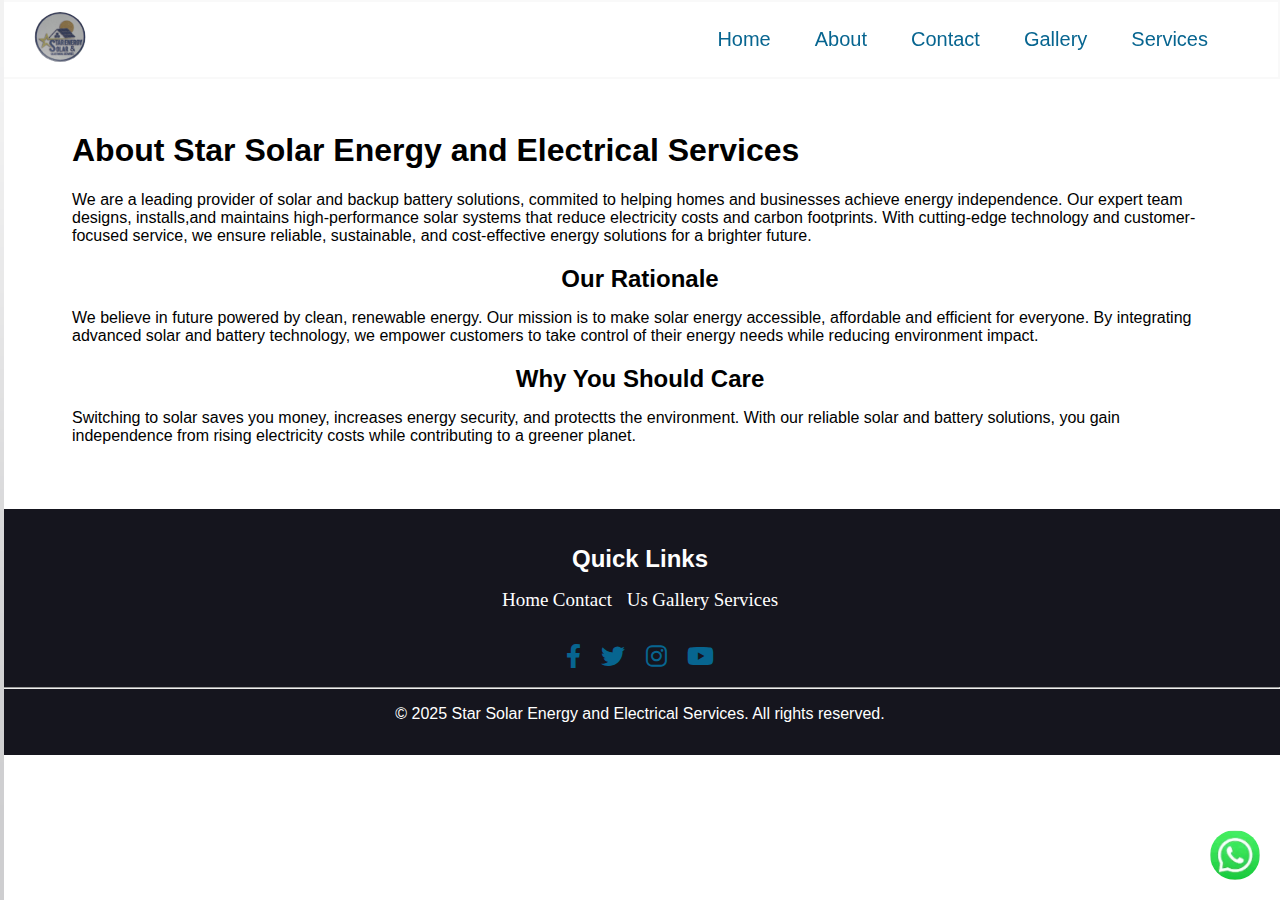
<file: about.html>
<!DOCTYPE html>
<html lang="en">
    <head>
        <meta charset="UTF-8">
        <meta name="viewport" content="width=device-width, initial-scale=1.0">
        <title>About Us - Star Solar Energy and Electrical Services</title>
        <link rel="stylesheet" href="style.css">
        <link rel="stylesheet" href="https://cdnjs.cloudflare.com/ajax/libs/font-awesome/6.0.0-beta3/css/all.min.css">
        <link rel="icon" type="image/png" sizes="200x200"
        href="logo.jpg">
    </head>

    <body>
        <header>
            <nav>
                <div class="menu-icon" onclick="toggleSidebar()">&#9776;</div>
                <div class="logo">
                    <a href="index.html"><img src="logo.jpg" alt="Formula 1 Fan Hub Logo"></a>
                </div>
                <ul class="nav-links">
                    <li><a href="index.html">Home</a></li>
                    <li><a href="about.html">About</a></li>
                    <li><a href="contact.html">Contact</a></li>
                    <li><a href="gallery.html">Gallery</a></li>
                    <li><a href="services.html">Services</a></li>
                </ul>
            </nav>
        </header>
    
        <!-- Sidebar Menu -->
        <div id="sidebar" class="sidebar">
            <a href="javascript:void(0)" class="closebtn" onclick="toggleSidebar()">&times;</a>
            <a href="index.html">Home</a>
            <a href="about.html">About</a>
            <a href="contact.html">Contact</a>
            <a href="gallery.html">Gallery</a>
            <a href="services.html">Services</a>
        </div>

    <main>
        <section class="about">
            <h1>About Star Solar Energy and Electrical Services</h1>
            <p>
                We are a leading provider of solar and backup battery solutions, commited to helping homes and businesses
                achieve energy independence. Our expert team designs, installs,and maintains high-performance solar systems
                that reduce electricity costs and carbon footprints. With cutting-edge technology and customer-focused service,
                we ensure reliable, sustainable, and cost-effective energy solutions for a brighter future. 
            </p>
            <h2>Our Rationale</h2>
            <p>
                We believe in future powered by clean, renewable energy. Our mission is to make solar energy accessible, affordable 
                and efficient for everyone. By integrating advanced solar and battery technology, we empower customers to take control
                of their energy needs while reducing environment impact.
            </p>
            <h2>Why You Should Care</h2>
            <p>
                Switching to solar saves you money, increases energy security, and protectts the environment. With our reliable solar 
                and battery solutions, you gain independence from rising electricity costs while contributing to a greener planet.
            </p>
        </section>
    </main>

    <footer>
        <section class="quick-links">
            <h2>Quick Links</h2>
            <div class="links">
                <a href="index.html">Home</a>
                <a href="contact.html">Contact Us</a>
                <a href="gallery.html">Gallery</a>
                <a href="services.html">Services</a>
            </div>
        </section>
        <div class="social-media">
            <a href="https://www.facebook.com" target="_blank"><i class="fab fa-facebook-f"></i></a>
            <a href="https://www.twitter.com" target="_blank"><i class="fab fa-twitter"></i></a>
            <a href="https://www.instagram.com" target="_blank"><i class="fab fa-instagram"></i></a>
            <a href="https://www.youtube.com" target="_blank"><i class="fab fa-youtube"></i></a>
        </div>
        <hr>
        <p>&copy; 2025 Star Solar Energy and Electrical Services. All rights reserved.</p>
    </footer>

    <!-- Floating WhatsApp Button -->
    <a href="https://wa.me/0634651594" class="whatsapp-float" target="_blank">
        <img src="whatsapp.jpg" alt="WhatsApp">
    </a>
    
    <script src="script.js"></script>
    </body>
 </html>
</file>
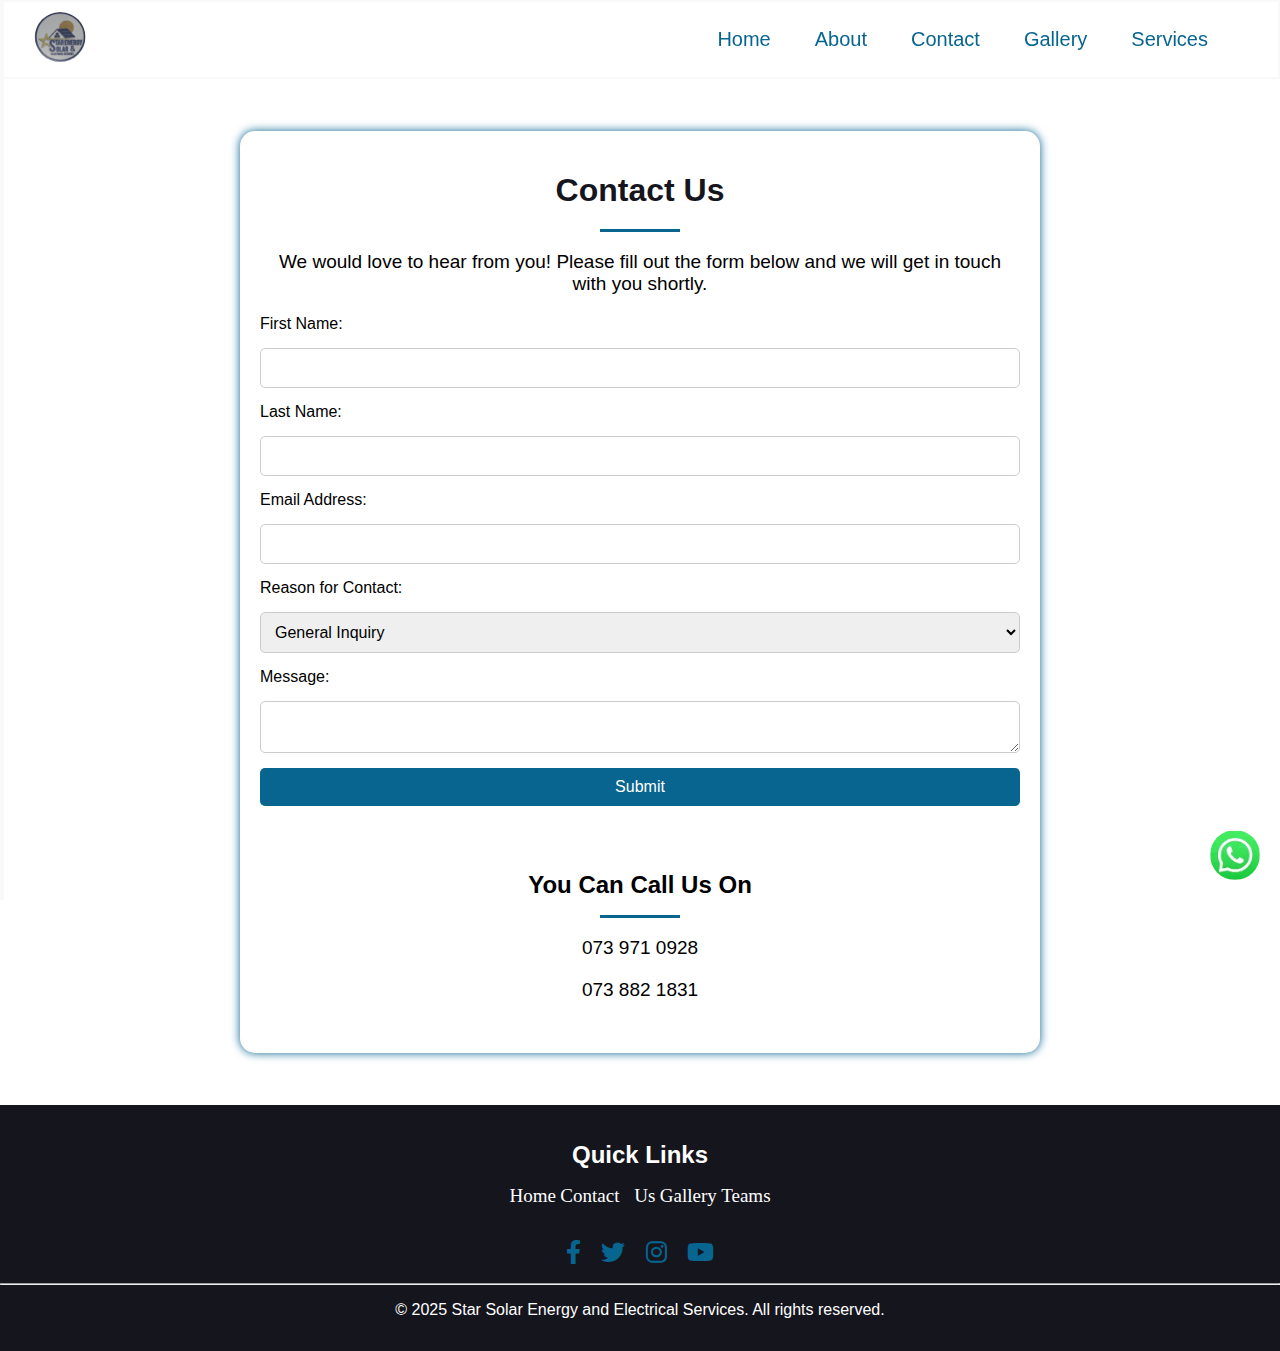
<file: contact.html>
<!DOCTYPE html>
<html lang="en">
    <head>
        <meta charset="UTF-8">
        <meta name="viewport" content="width=device-width, initial-scale=1.0">
        <title>Contact Us - Star Solar Energy and Electrical Services</title>
        <link rel="stylesheet" href="style.css">
        <link rel="stylesheet" href="https://cdnjs.cloudflare.com/ajax/libs/font-awesome/6.0.0-beta3/css/all.min.css">
        <link rel="icon" type="image/png" sizes="200x200"
        href="logo.jpg">
        <script src="https://code.jquery.com/jquery-3.6.4.min.js" integrity="sha256-oP6HI9z1XaZNBrJURtCoUT5SUnxFr8s3BzRl+cbzUq8=" crossorigin="anonymous"></script>
    </head>
<body>
    <header>
        <nav>
            <div class="menu-icon" onclick="toggleSidebar()">&#9776;</div>
            <div class="logo">
                <a href="index.html"><img src="logo.jpg" alt="Formula 1 Fan Hub Logo"></a>
            </div>
            <ul class="nav-links">
                <li><a href="index.html">Home</a></li>
                <li><a href="about.html">About</a></li>
                <li><a href="contact.html">Contact</a></li>
                <li><a href="gallery.html">Gallery</a>
                <li><a href="services.html">Services</a></li>
            </ul>
        </nav>
    </header>

    <!-- Sidebar Menu -->
    <div id="sidebar" class="sidebar">
        <a href="javascript:void(0)" class="closebtn" onclick="toggleSidebar()">&times;</a>
        <a href="index.html">Home</a>
        <a href="about.html">About</a>
        <a href="contact.html">Contact</a>
        <a href="gallery.html">Gallery</a>
        <a href="services.html">Services</a>
    </div>
    <main>
        <section class="contact">
            <h1>Contact Us</h1>
            <hr class="underline-hr">
            <p>We would love to hear from you! Please fill out the form below and we will get in touch with you shortly.</p>
            <form action="contact.php" method="POST" id="contact-form">
                <label for="first-name">First Name:</label>
                <input type="text" name="first-name" id="first-name" class="contact-field" data-field-label="First name" required>
        
                <label for="last-name">Last Name:</label>
                <input type="text" name="last-name" id="last-name" class="contact-field" data-field-label="Last name" required>
        
                <label for="email">Email Address:</label>
                <input type="email" name="email" id="email" class="contact-field" data-field-label="Email address" required>
        
                <label for="reason">Reason for Contact:</label>
                <select name="reason" id="reason" class="contact-field" data-field-label="Reason for contact" required>
                    <option value="general">General Inquiry</option>
                    <option value="support">Support</option>
                    <option value="feedback">Feedback</option>
                </select>
        
                <label for="message">Message:</label>
                <textarea name="message" id="message" class="contact-field" data-field-label="Message" required></textarea>
        
                <button type="submit" id="contact-button">Submit</button>
                <p id="contact-feedback"></p>
            </form>
            <section class="call-sec>">
                <h2>You Can Call Us On</h2>
                <hr class="underline-hr">
                <a><p>073 971 0928</p></a>
                <a><p>073 882 1831</p></a>
            </section>
        </section>
        
    </main>

    <footer>
        <section class="quick-links">
            <h2>Quick Links</h2>
            <div class="links">
                <a href="index.html">Home</a>
                <a href="contact.html">Contact Us</a>
                <a href="gallery.html">Gallery</a>
                <a href="teams.html">Teams</a>
            </div>
        </section>
        <div class="social-media">
            <a href="https://www.facebook.com" target="_blank"><i class="fab fa-facebook-f"></i></a>
            <a href="https://www.twitter.com" target="_blank"><i class="fab fa-twitter"></i></a>
            <a href="https://www.instagram.com" target="_blank"><i class="fab fa-instagram"></i></a>
            <a href="https://www.youtube.com" target="_blank"><i class="fab fa-youtube"></i></a>
        </div>
        <hr>
        <p>&copy; 2025 Star Solar Energy and Electrical Services. All rights reserved.</p>
    </footer>

    <!-- Floating WhatsApp Button -->
    <a href="https://wa.me/0634651594" class="whatsapp-float" target="_blank">
        <img src="whatsapp.jpg" alt="WhatsApp">
    </a>
    
    <script src="script.js"></script>
    <script src="contact.js"></script>
</body>
</html>
</file>
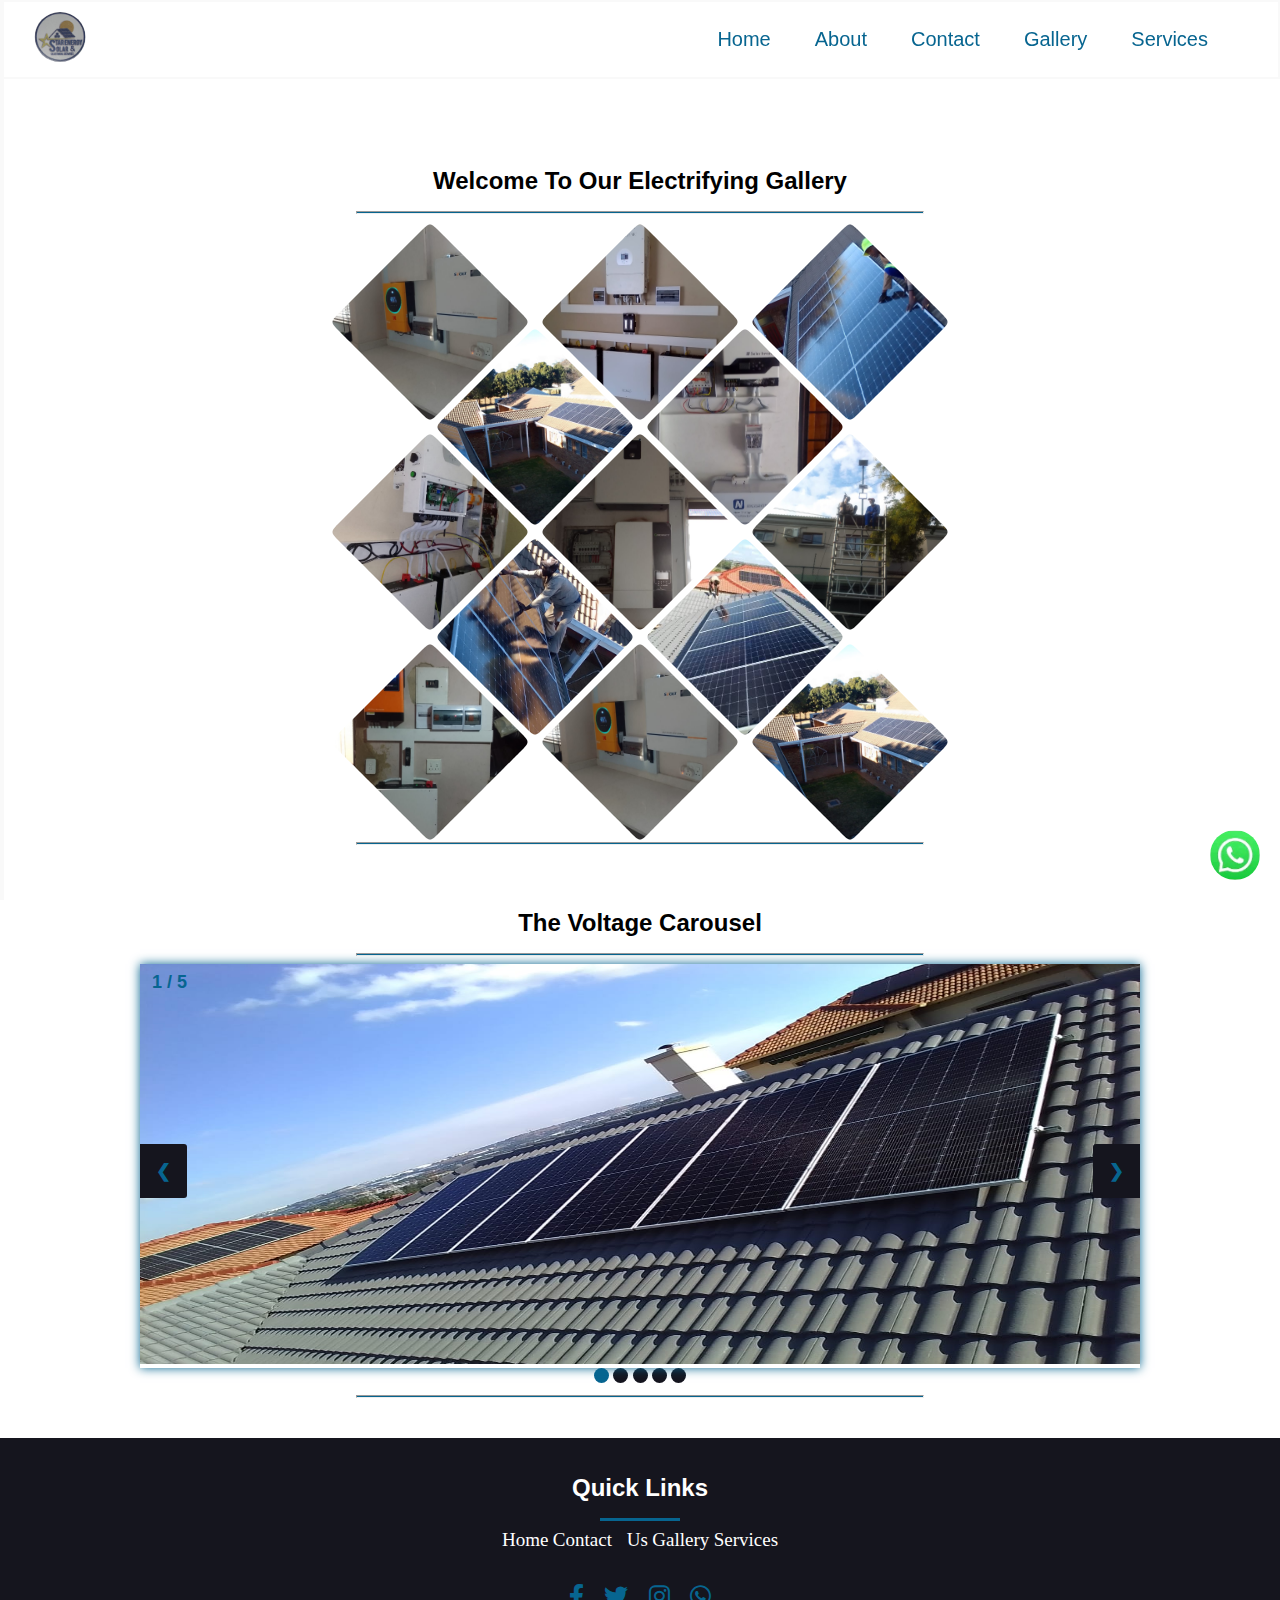
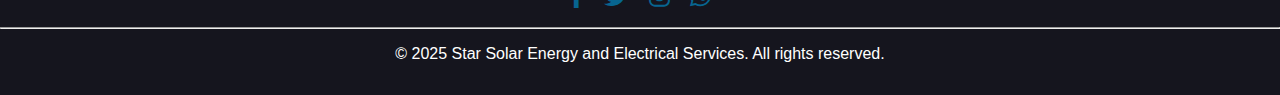
<file: gallery.html>
<!DOCTYPE html>
<html lang="en">
    <head>
        <meta charset="UTF-8">
        <meta name="viewport" content="width=device-width, initial-scale=1.0">
        <title>Gallery - Star Solar Energy and Electrical Services</title>
        <link rel="stylesheet" href="style.css">
        <link rel="stylesheet" href="https://cdnjs.cloudflare.com/ajax/libs/font-awesome/6.0.0-beta3/css/all.min.css">
        <link rel="icon" type="image/png" sizes="200x200"
        href="logo.jpg">
    </head>
<body>
    <header>
        <nav>
            <div class="menu-icon" onclick="toggleSidebar()">&#9776;</div>
            <div class="logo">
                <a href="index.html"><img src="logo.jpg" alt="Formula 1 Fan Hub Logo">
            </div>
            <ul class="nav-links">
                <li><a href="index.html">Home</a></li>
                <li><a href="about.html">About</a></li>
                <li><a href="contact.html">Contact</a></li>
                <li><a href="gallery.html">Gallery</a></li>
                <li><a href="services.html">Services</a></li>
            </ul>
        </nav>
    </header>

    <!-- Sidebar Menu -->
    <div id="sidebar" class="sidebar">
        <a href="javascript:void(0)" class="closebtn" onclick="toggleSidebar()">&times;</a>
        <a href="index.html">Home</a>
        <a href="about.html">About</a>
        <a href="contact.html">Contact</a>
        <a href="gallery.html">Gallery</a>
        <a href="services.html">Services</a>
    </div>
    <main class="main-gallery">
        <br>
        <br>
        <h2>Welcome To Our Electrifying Gallery</h2>
        <hr class="mail-hr">
        <div class="gallery">
            <img src="image1.jpg" alt="Oscar Piastri">
            <img src="2.jpg" alt="Lewis Hamilton">
            <img src="6.jpg" alt="Max Verstappen">
            <img src="image4.jpg" alt="Carlos Sainz">
            <img src="image5.jpg" alt="Albon">
            <img src="1.jpg" alt="Albon">
            <img src="image2.jpg" alt="Albon">
            <img src="3.jpg" alt="Albon">
            <img src="4.jpg" alt="Albon">
            <img src="5.jpg" alt="Albon">
            <img src="image3.jpg" alt="Albon">
            <img src="image1.jpg" alt="Albon">
            <img src="image4.jpg" alt="Albon">
        </div>
        <hr class="mail-hr">
        <br>
        <br>

        <h2>The Voltage Carousel</h2>
        <hr class="mail-hr">
        <div class="slideshow-container">
            <div class="mySlides fade">
                <div class="numbertext">1 / 5</div>
                <img src="hero.jpg" alt="carou-img" style="width:100%; height: 400px;">
            </div>

            <div class="mySlides fade">
                <div class="numbertext">2 / 5</div>
                <img src="image4.jpg" alt="carou-img" style="width:100%; height: 400px;">
            </div>

            <div class="mySlides fade">
                <div class="numbertext">3 / 5</div>
                <img src="image3.jpg" alt="carou-img" style="width:100%; height: 400px;">
            </div>

            <div class="mySlides fade">
                <div class="numbertext">4 / 5</div>
                <img src="image5.jpg" alt="carou-img" style="width:100%; height: 400px;">
            </div>

            <div class="mySlides fade">
                <div class="numbertext">5 / 5</div>
                <img src="image2.jpg" alt="carou-img" style="width:100%; height: 400px;">
            </div>

            <a class="prev" onclick="plusSlides(-1)">&#10094;</a>
            <a class="next" onclick="plusSlides(1)">&#10095;</a>
        </div>

        <div style="text-align:center">
            <span class="dot" onclick="currentSlide(1)"></span>
            <span class="dot" onclick="currentSlide(2)"></span>
            <span class="dot" onclick="currentSlide(3)"></span>
            <span class="dot" onclick="currentSlide(4)"></span>
            <span class="dot" onclick="currentSlide(5)"></span>
        </div>
        <hr class="mail-hr">

    </main>
    <footer>
        <section class="quick-links">
            <h2>Quick Links</h2>
            <hr class="underline-hr">
            <div class="links">
                <a href="index.html">Home</a>
                <a href="contact.html">Contact Us</a>
                <a href="gallery.html">Gallery</a>
                <a href="services.html">Services</a>
            </div>
        </section>
        <div class="social-media">
            <a href="https://www.facebook.com" target="_blank"><i class="fab fa-facebook-f"></i></a>
            <a href="https://www.twitter.com" target="_blank"><i class="fab fa-twitter"></i></a>
            <a href="https://www.instagram.com" target="_blank"><i class="fab fa-instagram"></i></a>
            <a href="https://www.whatsapp.com" target="_blank"><i class="fab fa-whatsapp"></i></a>
        </div>
        <hr>
        <p>&copy; 2025 Star Solar Energy and Electrical Services. All rights reserved.</p>
    </footer>

    <!-- Floating WhatsApp Button -->
    <a href="https://wa.me/0634651594" class="whatsapp-float" target="_blank">
        <img src="whatsapp.jpg" alt="WhatsApp">
    </a>
    
    <script src="script.js"></script>
    <script src="slides.js"></script>
</body>
</html>
</file>
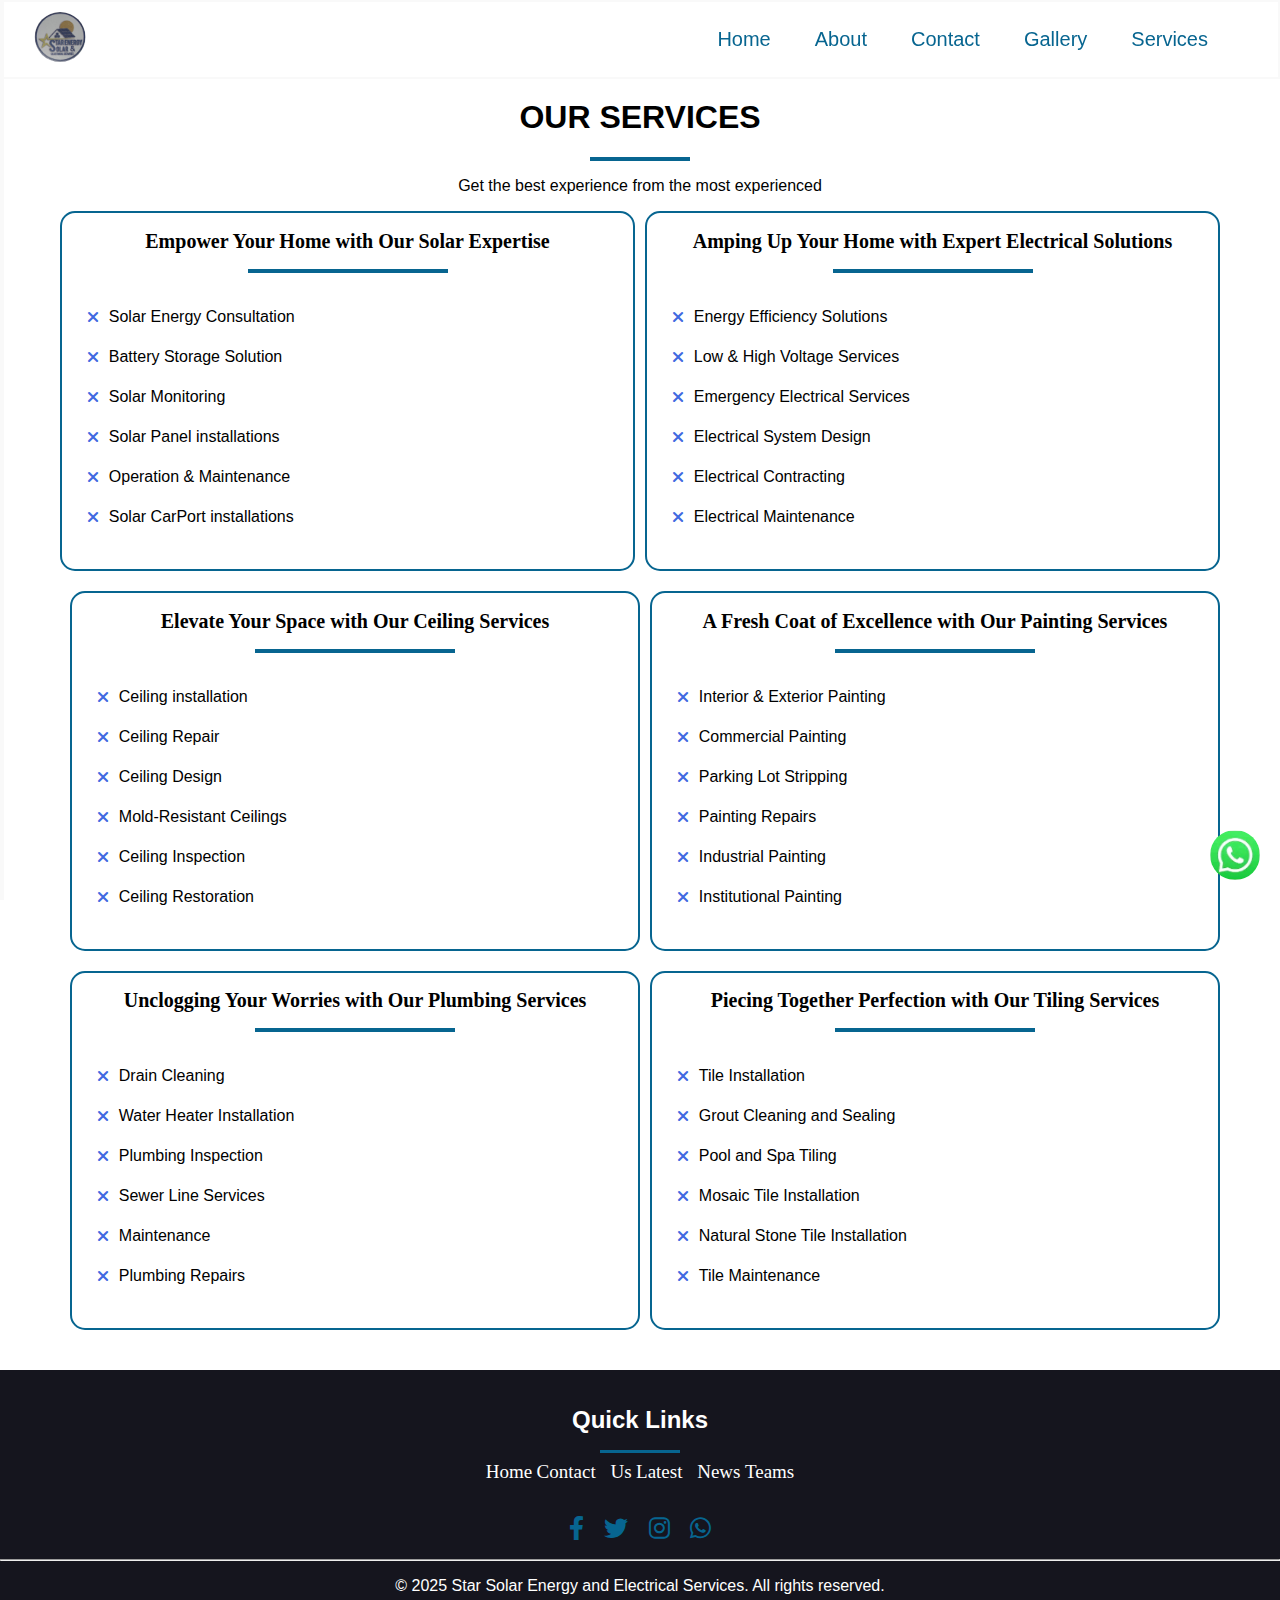
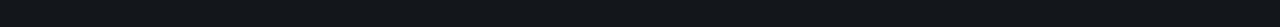
<file: services.html>
<!DOCTYPE html>
<html lang="en">
    <head>
        <meta charset="UTF-8">
        <meta name="viewport" content="width=device-width, initial-scale=1.0">
        <title>Star Solar Energy and Electrical Services</title>
        <link rel="stylesheet" href="style.css">
        <link rel="stylesheet" href="https://cdnjs.cloudflare.com/ajax/libs/font-awesome/6.0.0-beta3/css/all.min.css">
        <link rel="icon" type="image/png" sizes="200x200"
        href="logo.jpg">
    </head>
<body>
    <header>
        <nav>
            <div class="menu-icon" onclick="toggleSidebar()">&#9776;</div>
            <div class="logo">
                <a href="index.html"><img src="logo.jpg" alt="Formula 1 Fan Hub Logo"></a>
            </div>
            <ul class="nav-links">
                <li><a href="index.html">Home</a></li>
                <li><a href="about.html">About</a></li>
                <li><a href="contact.html">Contact</a></li>
                <li><a href="gallery.html">Gallery</a></li>
                <li><a href="services.html">Services</a></li>
            </ul>
        </nav>
    </header>

    <!-- Sidebar Menu -->
    <div id="sidebar" class="sidebar">
        <a href="javascript:void(0)" class="closebtn" onclick="toggleSidebar()">&times;</a>
        <a href="index.html">Home</a>
        <a href="about.html">About</a>
        <a href="contact.html">Contact</a>
        <a href="gallery.html">Gallery</a>
        <a href="services.html">Services</a>
    </div>

    <main class="service-main">
            
        <h1 class="pricing-heading">OUR SERVICES</h1>
        <hr class="pricing-hr"></hr>
        <p class="pricing-heading">Get the best experience from the most experienced</p>

        <article class="content-wrapper-1">
            <section class="content-column-1">
                <h2 class="card-heading">Empower Your Home with Our Solar Expertise</h2>
                <hr class="pricing-hr-2"></hr>
                    <ul class="card-li">
                        <li>Solar Energy Consultation</li>
                        <li>Battery Storage Solution</li>
                        <li>Solar Monitoring</li>
                        <li>Solar Panel installations</li>
                        <li>Operation & Maintenance</li>
                        <li>Solar CarPort installations</li>
                    </ul>
            </section>

            <section class="content-column-2">
                <h2 class="card-heading">Amping Up Your Home with Expert Electrical Solutions</h2>
                <hr class="pricing-hr-2"></hr>
                    <ul class="card-li">
                        <li>Energy Efficiency Solutions</li>
                        <li>Low & High Voltage Services</li>
                        <li>Emergency Electrical Services</li>
                        <li>Electrical System Design</li>
                        <li>Electrical Contracting</li>
                        <li>Electrical Maintenance</li>
                    </ul>
            </section>
        </article>

        <article class="content-wrapper-2">
            <section class="content-column-3">
                <h2 class="card-heading">Elevate Your Space with Our Ceiling Services</h2>
                <hr class="pricing-hr-2"></hr>
                    <ul class="card-li">
                        <li>Ceiling installation</li>
                        <li>Ceiling Repair</li>
                        <li>Ceiling Design</li>
                        <li>Mold-Resistant Ceilings</li>
                        <li>Ceiling Inspection</li>
                        <li>Ceiling Restoration</li>
                    </ul>
            </section>

            <section class="content-column-4">
                <h2 class="card-heading">A Fresh Coat of Excellence with Our Painting Services</h2>
                <hr class="pricing-hr-2"></hr>
                    <ul class="card-li">
                        <li>Interior & Exterior Painting</li>
                        <li>Commercial Painting</li>
                        <li>Parking Lot Stripping</li>
                        <li>Painting Repairs</li>
                        <li>Industrial Painting</li>
                        <li>Institutional Painting</li>
                    </ul>
            </section>
        </article>

        <article class="content-wrapper-3">
            <section class="content-column-5">
                <h2 class="card-heading">Unclogging Your Worries with Our Plumbing Services</h2>
                <hr class="pricing-hr-2"></hr>
                    <ul class="card-li">
                        <li>Drain Cleaning</li>
                        <li>Water Heater Installation</li>
                        <li>Plumbing Inspection</li>
                        <li>Sewer Line Services</li>
                        <li>Maintenance</li>
                        <li>Plumbing Repairs</li>
                    </ul>
            </section>

            <section class="content-column-6">
                <h2 class="card-heading">Piecing Together Perfection with Our Tiling Services</h2>
                <hr class="pricing-hr-2"></hr>
                    <ul class="card-li">
                        <li>Tile Installation</li>
                        <li>Grout Cleaning and Sealing</li>
                        <li>Pool and Spa Tiling</li>
                        <li>Mosaic Tile Installation</li>
                        <li>Natural Stone Tile Installation</li>
                        <li>Tile Maintenance</li>
                    </ul>
            </section>
        </article>
    </main>

    <footer>
        <section class="quick-links">
            <h2>Quick Links</h2>
            <hr class="underline-hr">
            <div class="links">
                <a href="index.html">Home</a>
                <a href="contact.html">Contact Us</a>
                <a href="news.html">Latest News</a>
                <a href="teams.html">Teams</a>
            </div>
        </section>
        <div class="social-media">
            <a href="https://www.facebook.com" target="_blank"><i class="fab fa-facebook-f"></i></a>
            <a href="https://www.twitter.com" target="_blank"><i class="fab fa-twitter"></i></a>
            <a href="https://www.instagram.com" target="_blank"><i class="fab fa-instagram"></i></a>
            <a href="https://www.whatsapp.com" target="_blank"><i class="fab fa-whatsapp"></i></a>
        </div>
        
        <hr class="footer-hr">
        <p>&copy; 2025 Star Solar Energy and Electrical Services. All rights reserved.</p>
    </footer>

    <!-- Floating WhatsApp Button -->
    <a href="https://wa.me/0634651594" class="whatsapp-float" target="_blank">
        <img src="whatsapp.jpg" alt="WhatsApp">
    </a>
    
    <script src="script.js"></script>
</body>
</html>
</file>
<file: style.css>
body {
  font-family: Arial, sans-serif;
  margin: 0;
  padding: 0;
}

/* Navigation Bar */
header {
  background-color: none;
  color: #f5b1b1;
  backdrop-filter: blur(20px);
  border: 2px solid hsla(0, 0%, 96%, 0.589);
  padding: 10px 0;
  position: relative;
}

nav {
  display: flex;
  flex-direction: row;
  justify-content: space-between;
  max-width: 1200px;
  margin: 0 auto;
  padding: 0 20px;
}

.logo {
  left: 50%;
  transform: translateX(-50%);
}

.logo img {
  height: 50px;
  border-radius: 50%;
}

.nav-links {
  list-style: none;
  display: flex;
}

.nav-links li {
  margin-left: 20px;
}

.nav-links a {
  color: #076590;
  text-decoration: none;
  text-align: center;
  font-size: 20px;
  padding: 8px 12px;
  transition: background-color 0.3s;
}

.nav-links a:hover {
  color: #000;
}

/* Mobile Navigation Bar */
.menu-icon {
  display: none;
  font-size: 30px;
  cursor: pointer;
  color: #076590;
}

.sidebar {
  height: 100%;
  width: 0;
  position: fixed;
  z-index: 1;
  top: 0;
  left: 0;
  background-color: none;
  color: #f5b1b1;
  backdrop-filter: blur(300px);
  border: 2px solid hsla(0, 0%, 96%, 0.589);
  overflow-x: hidden;
  transition: 0.5s;
  padding-top: 60px;
}

.sidebar a {
  padding: 8px 8px 8px 32px;
  text-decoration: none;
  font-size: 25px;
  color: #076590;
  display: block;
  transition: 0.3s;
}

.sidebar a:hover {
  color: #ffffff;
}

.sidebar .closebtn {
  position: absolute;
  top: 0;
  right: 25px;
  font-size: 36px;
  margin-left: 50px;
}

@media (max-width: 918px) {
  .nav-links {
      display: none;
  }

  .menu-icon {
      display: block;
  }

  .logo {
      left: 50%;
      transform: translateX(-50%);
  }
}

/* hero */
.hero {
  position: relative;
  width: 100%;
  max-width: 100%;
  height: 500px;
  margin: auto;
  overflow: hidden;
}

@media (max-width: 918px) {
  .hero {
    position: relative;
    width: 100%;
    max-width: 600px;
    height: 500px;
    margin: auto;
    overflow: hidden;
  }
}

.hero .overlay-itro {
  background-color: rgba(0, 0, 0, 0.6);;
  position: absolute;
  top: 0;
  left: 0px;
  padding: 0;
  height: 100%;
  width: 100%;
  opacity: 0.9;
}

.carousel-inner {
  display: flex;
  transition: transform 0.5s ease;
}

.carousel-item {
  min-width: 100%;
  height: 500px;
  background-size: cover;
  background-position: center;
}

.hero-message {
  position: absolute;
  left: 50%;
  transform: translateX(-50%);
  bottom: 170px;
  text-align: center;
  color: #fff;
  background: rgba(0, 0, 0, 0.5);
  padding: 8px;
  border-radius: 8px;
  font-size: 24px;
}
/* hero */

.brochure:hover {
  background: transparent;
  color: #15151e;
  border: 3px solid #076590;
}

.brochure {
  padding: 10px 20px;
  position: absolute;
  left: 50%;
  transform: translateX(-50%);
  background: #076590;
  border-radius: 20px;
  font-size: 20px;
  text-decoration: none;
  color: #fff;
  letter-spacing: .1rem;
  font-weight: 600;
  border: 3px solid transparent;
  width: auto;
  height: 60px;
}

/* home page */
main {
  padding: 32px;
  max-width: 1200px;
  margin: 0 auto;
}

@media (max-width:700px){
  .main-gallery {
    width: 400px;
  }
}

section {
  margin-bottom: 32px;
}

h2 {
  text-align: center;
  margin-bottom: 1rem;
}

.services h2 {
  color: #076590;
  font-size: 2.5rem;
  margin-bottom: 20px;
}

.services-grid {
  display: flex;
  flex-wrap: wrap;
  justify-content: center;
}

.service-item {
  background-color: #076590;
  color: #FFFFFF;
  padding: 20px;
  margin: 10px;
  width: 30%;
  min-width: 250px;
  border-radius: 5px;
  transition: transform 0.3s ease;
}

.service-item:hover {
  transform: scale(1.05);
}

.service-item h3 {
  margin-bottom: 10px;
  color: #FFCC00;
}

.service-item p {
  margin: 0;
}


/* home page*/

/* contact page */

.additional-info {
  margin-top: 20px;
  align-items: center;
}

.additional-info h2 {
   margin-bottom: 10px;
}

.additional-info p {
  text-align: center;
}

.social-media-1 a:hover {
  color: #076590;
}

.contact {
  width: 800px;
  margin: 20px auto;
  padding: 20px;
  background-color: #fff;
  box-shadow: 0 0 10px rgba(7, 101 ,144 ,1);
  border-radius: 15px;
}

@media ( max-width: 918px) {
  .contact {
    width: 310px;
    margin: 20px auto;
    padding: 20px;
    background-color: #fff;
    box-shadow: 0 0 10px rgba(7, 101, 144, 1);
    border-radius: 15px;
  }
}

.contact h1 {
  text-align: center;
  margin-bottom: 20px;
  color: #15151e;
}

.underline-hr {
  width: 80px;
  height: 3px;
  background-color: #076590;
  border: 1px solid #076590
}

.contact p {
  font-size: 19px;
  margin-bottom: 20px;
  text-align: center;
}

@media (max-width:918px) {
  .contact p {
    margin-bottom: 20px;
    text-align: center;
    font-size: 14px;
  }
}

.contact #contact-form {
  display: flex;
  flex-direction: column;
  gap: 15px;
}

.contact-field {
  padding: 10px;
  font-size: 1em;
  border: 1px solid #ccc;
  border-radius: 5px;
}

.social-media-contact {
  margin-bottom: 1rem;
  display: flex;
  justify-content: center;
}

.social-media-contact a {
  color: #076590;
  text-decoration: none;
  font-size: 1.5rem;
  margin: 0 0.5rem;
}

.social-media-contact a:hover {
  color: rgba(7, 101, 144, 1);
}

#contact-button {
  padding: 10px 20px;
  font-size: 1em;
  background-color: #076590;
  color: #fff;
  border: none;
  border-radius: 5px;
  cursor: pointer;
}

#contact-button:hover {
  color: #076590;
  background-color: #15151e;
	-webkit-animation: tracking-in-expand-fwd 2.0s cubic-bezier(0.215, 0.610, 0.355, 1.000) both;
	        animation: tracking-in-expand-fwd 2.0s cubic-bezier(0.215, 0.610, 0.355, 1.000) both;
}

@-webkit-keyframes tracking-in-expand-fwd {
	0% {
	  letter-spacing: -0.5em;
	  -webkit-transform: translateZ(-700px);
			  transform: translateZ(-700px);
	  opacity: 0;
	}
	40% {
	  opacity: 0.6;
	}
	100% {
	  -webkit-transform: translateZ(0);
			  transform: translateZ(0);
	  opacity: 1;
	}
  }
  @keyframes tracking-in-expand-fwd {
	0% {
	  letter-spacing: -0.5em;
	  -webkit-transform: translateZ(-700px);
			  transform: translateZ(-700px);
	  opacity: 1;
	}
	40% {
	  opacity: 1;
	}
	100% {
	  -webkit-transform: translateZ(0);
			  transform: translateZ(0);
	  opacity: 1;
	}
  }

#contact-feedback {
  margin-top: 10px;
  font-size: 30px;
  color: #15151e;
}

.call-sec h2 {
  text-align: center;
}
/* contact page */

/**** gallery page ****/
* {box-sizing:border-box}

.slideshow-container {
  max-width: 1000px;
  position: relative;
  margin: auto;
  box-shadow: 0 0 10px rgba(7, 101, 144, 1);
}

.mySlides {
  display: none;
}

.prev, .next {
  cursor: pointer;
  position: absolute;
  top: 50%;
  width: auto;
  margin-top: -22px;
  padding: 16px;
  color: #076590;
  background-color: #15151e;
  font-weight: bold;
  font-size: 18px;
  transition: 0.6s ease;
  border-radius: 0 3px 3px 0;
  user-select: none;
}

.next {
  right: 0;
  border-radius: 3px 0 0 3px;
}

.prev:hover, .next:hover {
  background-color: rgba(0,0,0,0.4);
}

.text {
  color: #076590;
  font-size: 20px;
  font-weight: bolder;
  padding: 8px 12px;
  position: absolute;
  bottom: 8px;
  width: 100%;
  text-align: center;
}

.numbertext {
  color: #076590;
  font-size: 18px;
  font-weight: bolder;
  padding: 8px 12px;
  position: absolute;
  top: 0;
}

.dot {
  cursor: pointer;
  height: 15px;
  width: 15px;
  margin: 10 2px;
  background-color: #15151e;
  border-radius: 50%;
  display: inline-block;
  transition: background-color 0.6s ease;
}

.active, .dot:hover {
  background-color: #076590;
}

.fade {
  animation-name: fade;
  animation-duration: 1.5s;
}

@keyframes fade {
  from {opacity: .4}
  to {opacity: 1}
}

.gallery {
  --size: 100px;
  display: grid;
  justify-content: center;
  align-items: center;
  grid-template-columns: repeat(6, var(--size));
  grid-auto-rows: var(--size);
  margin-bottom: var(--size);
  place-items: start center;
  gap: 5px;
  
  &:has(:hover) img:not(:hover),
  &:has(:focus) img:not(:focus){
    filter: brightness(0.5) contrast(0.5);
  }

  & img {
    object-fit: cover;
    width: calc(var(--size) * 2);
    height: calc(var(--size) * 2);
    clip-path: path("M90,10 C100,0 100,0 110,10 190,90 190,90 190,90 200,100 200,100 190,110 190,110 110,190 110,190 100,200 100,200 90,190 90,190 10,110 10,110 0,100 0,100 10,90Z");
    transition: clip-path 0.25s, filter 0.75s;
    grid-column: auto / span 2;
    border-radius: 5px;

    &:nth-child(5n - 1) { 
      grid-column: 2 / span 2 
    }

    &:hover,
    &:focus {
      clip-path: path("M0,0 C0,0 200,0 200,0 200,0 200,100 200,100 200,100 200,200 200,200 200,200 100,200 100,200 100,200 100,200 0,200 0,200 0,100 0,100 0,100 0,100 0,100Z");
      z-index: 1;
      transition: clip-path 0.25s, filter 0.25s;
    }
    
    &:focus {
      outline: 1px dashed black;
      outline-offset: -5px;
    }
  }
}

.mail-hr {
  width: 50%;
  height: 3px;
  background-color: #076590;
}

.mail-slider {
  position: relative;
  width: 100%;
  height: 500px;
  overflow: hidden;
}

.slide-mail {
  display: flex;
  animation: slide 10s infinite;
}

.slide {
  min-width: 100%;
  height: 400px;
  background-size: cover;
  background-position: center;
  position: relative;
}

.slide h1 {
  position: absolute;
  bottom: 100px;
  left: 20px;
  color: #fff;
  background: rgba(0, 0, 0, 0.5);
  padding: 10px;
}

@keyframes slide {
  0%, 50%, 100% { transform: translateX(0); }
  25% { transform: translateX(-100%); }
}

.mail-area {
  background-color: #15151e;
  color: #fff;
  padding: 20px;
  text-align: center;
}

.mail-area h2 {
  margin-bottom: 10px;
}

.mail-area .form-field {
  display: flex;
  flex-direction: column;
  align-items: center;
  gap: 10px;
}

.mail-area .form-field label {
  font-size: 1.2em;
}

.mail-area .form-field input {
  padding: 10px;
  font-size: 1em;
  border: none;
  border-radius: 5px;
  width: 200px;
}

@media (max-width:500px) {
    .mail-area .form-field input {
        width: 200px;
    }
}

.mail-area .form-field button {
  padding: 10px 20px;
  font-size: 1em;
  background-color: #076590;
  color: #fff;
  border: none;
  border-radius: 5px;
  cursor: pointer;
}

.mail-area .form-field button:hover {
  background-color: #076590;
}

.mail-area .form-field p {
  margin-top: 10px;
  font-size: 1em;
  color: #ff0;
}

/*****Services Page****/
.service-main {
  flex: 1;
  padding: 20px;
}

.service-main h1 {
  margin-top: 0;
  text-align: center;
}

.content-wrapper-1 {
  display: flex;
  flex-wrap: wrap;
}

.content-wrapper-2 {
  display: flex;
  flex-wrap: wrap;
}

.content-wrapper-3 {
  display: flex;
  flex-wrap: wrap;
}

.pricing-heading {
  text-align: center;
  font-family: Arial, Helvetica, sans-serif;
}

.pricing-hr {
  width: 100px;
  border: 2px solid #076590;
}

.pricing-hr-2 {
  width: 200px;
  border: 2px solid #076590;
}

.content-column-1 {
  flex: 1;
  padding: 0 10px;
  margin-bottom: 20px;
  border: 2px solid #076590;
  border-radius: 15px;
}

.content-column-2 {
  flex: 1;
  padding: 0 10px;
  margin-bottom: 20px;
  margin-left: 10px;
  border: 2px solid #076590;
  border-radius: 15px;
}

.content-column-3 {
  flex: 1;
  padding: 0 10px;
  margin-bottom: 20px;
  margin-left: 10px;
  border: 2px solid #076590;
  border-radius: 15px;
}

.content-column-4 {
  flex: 1;
  padding: 0 10px;
  margin-bottom: 20px;
  margin-left: 10px;
  border: 2px solid #076590;
  border-radius: 15px;
}

.content-column-5 {
  flex: 1;
  padding: 0 10px;
  margin-bottom: 20px;
  margin-left: 10px;
  border: 2px solid #076590;
  border-radius: 15px;
}

.content-column-6 {
  flex: 1;
  padding: 0 10px;
  margin-bottom: 20px;
  margin-left: 10px;
  border: 2px solid #076590;
  border-radius: 15px;
}

.card-heading {
  font-size: 20px;
  font-weight: 600;
  text-align: center;
  font-family: cursive;
}

ul.card-li {
  border-radius: 5px;
  padding: 8px 16px 16px 36.8px;
  position: relative;
}

ul.card-li li {
  line-height: 1.5;
  padding: 8px 0;
  list-style-type: none!important;
}

ul.card-li li:before {
  font-family: FontAwesome;
  content: "\00D7";
  position: absolute;
  left : 16px;
  color: royalblue;
}


/* footer */
.links a {
	font-family: 'Times New Roman', Times, serif;
	font-size: 19px;
	color: #fff;
	background-color: transparent;
  text-decoration: none;
  word-spacing: 10px;
}
.links :hover {
  background-color: #15151e;
  color: #076590;
}

footer {
  background-color: #15151e;
  color: #fff;
  text-align: center;
  padding: 1rem 0;
  position: relative;
  bottom: 0;
  width: 100%;
}

.social-media {
  margin-bottom: 1rem;
}

.social-media a {
  color: #076590;
  text-decoration: none;
  font-size: 1.5rem;
  margin: 0 0.5rem;
}

.social-media a:hover {
  color: #ffffff;
}

.external-links {
  margin-bottom: 1rem;
}

.external-links a {
  color: #fff;
  text-decoration: none;
  margin: 0 0.5rem;
  display: inline-block;
}

.external-links a:hover {
  color: #076590;
}
/* footer*/

/* Floating WhatsApp Button */
.whatsapp-float {
  position: fixed;
  bottom: 20px;
  right: 20px;
  width: 50px;
  height: 50px;
  z-index: 1000;
}

.whatsapp-float img {
  width: 100%;
  height: auto;
  border-radius: 50%;
  transition: transform 0.3s ease;
}

.whatsapp-float img:hover {
  transform: scale(1.1);
}
</file>
